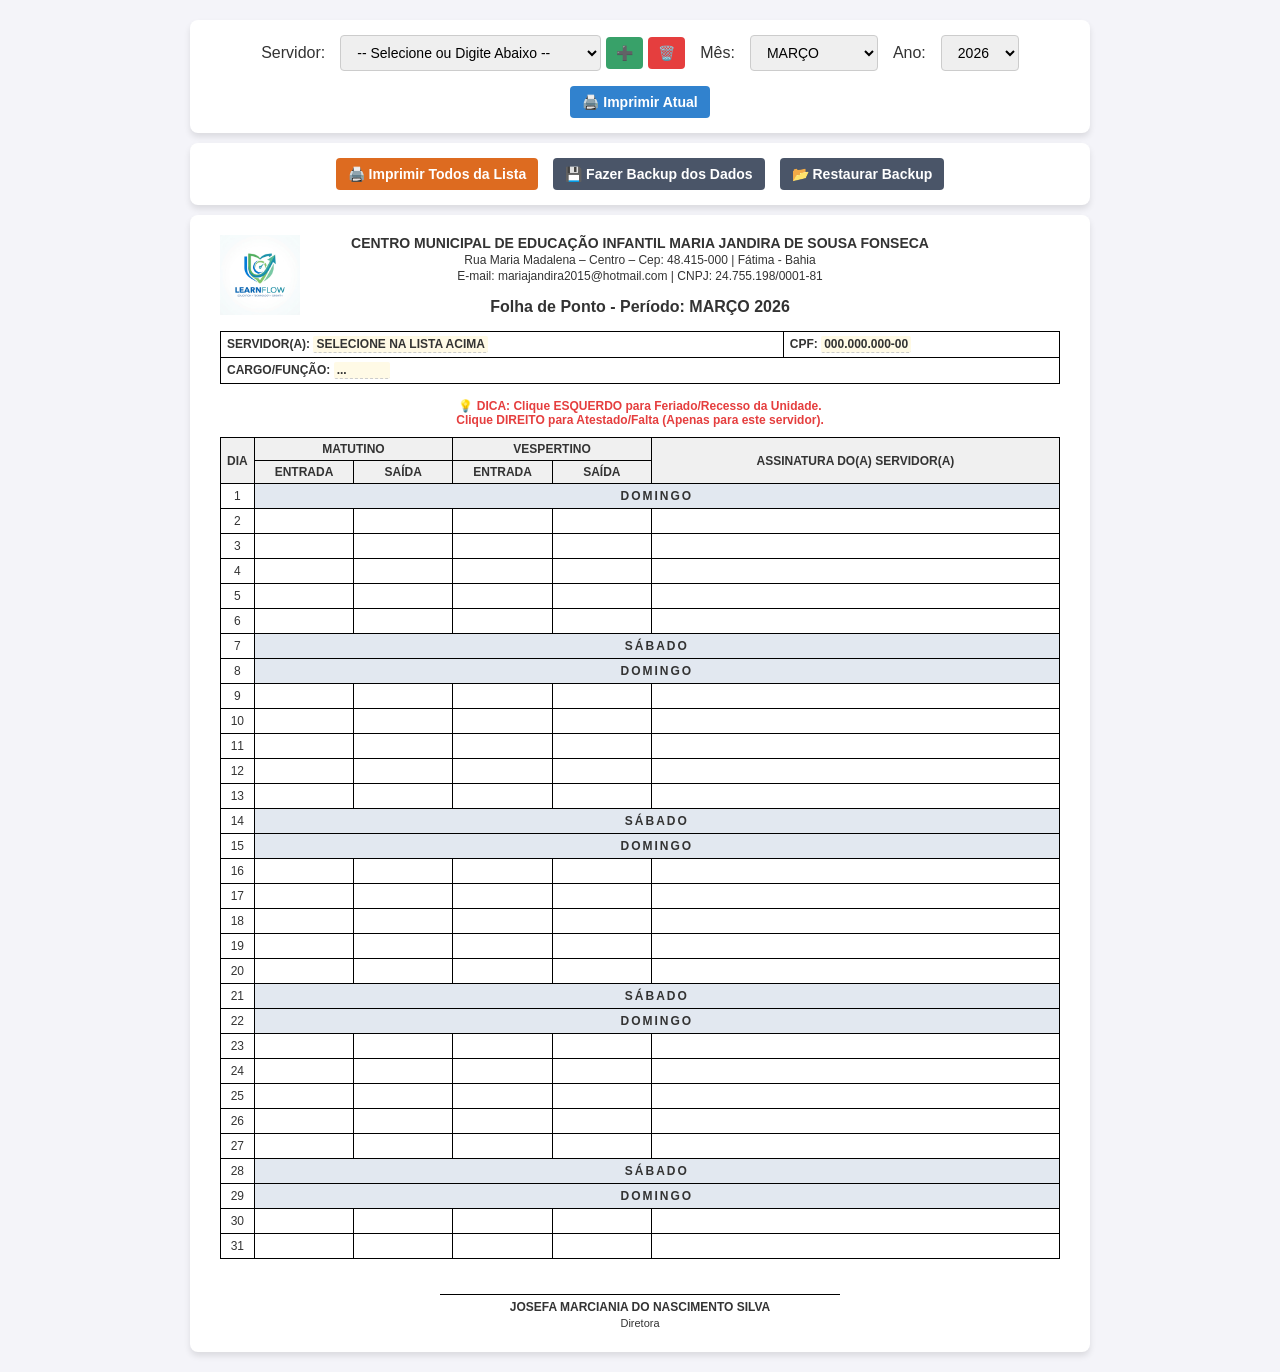
<file: FolhaPonto.html>
<!DOCTYPE html>
<html lang="pt-BR">
<head>
    <meta charset="UTF-8">
    <meta name="viewport" content="width=device-width, initial-scale=1.0">
    <title>Gerador de Folha de Ponto Automático - Versão Avançada</title>
    <style>
        /* Estilos Gerais */
        body {
            font-family: Arial, sans-serif; background-color: #f4f4f9; color: #333;
            margin: 0; padding: 20px; display: flex; flex-direction: column; align-items: center;
        }

        .controles, .controles-avancados {
            background-color: #fff; padding: 15px 20px; border-radius: 8px;
            box-shadow: 0 4px 6px rgba(0,0,0,0.1); margin-bottom: 10px;
            display: flex; gap: 15px; align-items: center; flex-wrap: wrap; justify-content: center;
            width: 100%; max-width: 900px; box-sizing: border-box;
        }

        .grupo-seletor { display: flex; gap: 5px; align-items: center; }

        select, button {
            padding: 8px 12px; font-size: 14px; border: 1px solid #ccc; border-radius: 4px;
        }
        select { cursor: pointer; transition: border-color 0.2s; }
        select:hover { border-color: #3182CE; }

        button {
            background-color: #4A5568; color: white; border: none; cursor: pointer;
            font-weight: bold; transition: background-color 0.2s;
        }

        /* Cores dos Botões */
        .btn-imprimir { background-color: #3182CE; } .btn-imprimir:hover { background-color: #2B6CB0; }
        .btn-lote { background-color: #dd6b20; } .btn-lote:hover { background-color: #c05621; }
        .btn-add { background-color: #38a169; padding: 8px 10px; } .btn-add:hover { background-color: #2f855a; }
        .btn-del { background-color: #e53e3e; padding: 8px 10px; } .btn-del:hover { background-color: #c53030; }
        .btn-backup { background-color: #4a5568; } .btn-backup:hover { background-color: #2d3748; }

        /* Estilos da Folha */
        .folha-container {
            background-color: #fff; padding: 20px 30px; border-radius: 8px;
            box-shadow: 0 4px 6px rgba(0,0,0,0.1); width: 100%; max-width: 900px; box-sizing: border-box;
        }

        .cabecalho-container {
            display: flex; align-items: center; justify-content: center; position: relative; margin-bottom: 15px; min-height: 80px;
        }
        .cabecalho-logo { position: absolute; left: 0; top: 0; }
        .cabecalho-logo img { max-width: 80px; max-height: 80px; object-fit: contain; }

        .cabecalho-textos { text-align: center; width: 100%; padding: 0 90px; box-sizing: border-box; }
        .cabecalho-textos h3 { margin: 0; font-size: 14px; font-weight: bold; }
        .cabecalho-textos p { margin: 2px 0; font-size: 12px; }
        .cabecalho-textos h2 { margin: 15px 0 0 0; font-size: 16px; }

        .aviso-clique {
            text-align: center; font-size: 12px; color: #e53e3e; margin-bottom: 10px; font-weight: bold;
        }

        /* Tabela */
        .tabela-info, .tabela-ponto {
            width: 100%; border-collapse: collapse; margin-bottom: 15px; font-size: 12px;
        }
        .tabela-info td, .tabela-ponto th, .tabela-ponto td {
            border: 1px solid #000; padding: 4px 6px; 
        }
        .tabela-info td { font-weight: bold; }
        .tabela-ponto th { background-color: #f0f0f0; text-align: center; }
        .tabela-ponto td { text-align: center; height: 16px; }

        .fim-de-semana { background-color: #e2e8f0; font-weight: bold; letter-spacing: 2px; }
        
        /* Cores Especiais para Faltas e Atestados */
        .linha-individual { background-color: #fefcbf; font-weight: bold; letter-spacing: 1px; color: #744210; }

        .dia-util { cursor: pointer; transition: background-color 0.2s; }
        .dia-util:hover { background-color: #edf2f7; }

        /* Campos Editáveis */
        .editavel {
            background-color: #fffae6; border-bottom: 1px dashed #ccc; cursor: text;
            padding: 1px 3px; border-radius: 2px; display: inline-block; min-width: 50px;
        }
        .editavel:focus { background-color: #fff; outline: 2px solid #3182CE; border-bottom: none; }

        /* Motivo do Feriado/Ausência */
        .motivo-feriado {
            background-color: transparent; border-bottom: 1px dashed #999; cursor: text;
            padding: 0 5px; outline: none; font-family: inherit; text-transform: uppercase;
        }
        .motivo-feriado:empty:before {
            content: " - CLIQUE PARA DESCREVER"; color: #718096; font-style: italic; font-weight: normal; text-transform: none;
        }

        /* Rodapé Ajustado */
        .assinaturas-rodape { margin-top: 35px; display: flex; justify-content: center; text-align: center; padding: 0 20px; }
        .bloco-assinatura { width: 50%; }
        .linha-assinatura { border-top: 1px solid #000; padding-top: 5px; font-size: 12px; font-weight: bold; }
        .linha-assinatura span { display: block; margin-bottom: 3px; }
        .cargo-assinatura { font-weight: normal; font-size: 11px; }

        /* Janela Modal */
        .modal-overlay {
            display: none; position: fixed; top: 0; left: 0; width: 100%; height: 100%;
            background: rgba(0,0,0,0.6); justify-content: center; align-items: center; z-index: 1000;
        }
        .modal-content {
            background: white; padding: 25px; border-radius: 8px; width: 320px;
            display: flex; flex-direction: column; gap: 12px; box-shadow: 0 10px 15px rgba(0,0,0,0.2);
        }
        .modal-content h3 { margin: 0 0 10px 0; color: #2d3748; text-align: center; }
        .modal-content input { padding: 10px; border: 1px solid #cbd5e0; border-radius: 4px; font-size: 14px; }
        .modal-botoes { display: flex; justify-content: space-between; gap: 10px; margin-top: 10px; }
        .modal-botoes button { flex: 1; }
        .btn-cancelar { background-color: #e53e3e; } .btn-cancelar:hover { background-color: #c53030; }

        /* Área do Lote de Impressão */
        #print-wrapper { display: none; width: 100%; }
        .quebra-pagina { page-break-after: always; margin-bottom: 20px; }

        /* Regras Rigorosas de Impressão */
        @media print {
            body { background-color: #fff; padding: 0; margin: 0; }
            @page { margin: 1cm; }
            .controles, .controles-avancados, .aviso-clique, .modal-overlay { display: none !important; }
            .editavel { background-color: transparent; border: none; padding: 0; }
            .dia-util { cursor: default; }
            .motivo-feriado { border: none; }
            .motivo-feriado:empty:before { content: ""; }
            
            /* Lógica para quando mandar imprimir todos */
            body.modo-lote #folha-impressao { display: none !important; }
            body.modo-lote #print-wrapper { display: block !important; }
            
            /* Lógica para imprimir só um */
            body:not(.modo-lote) #folha-impressao { display: block !important; box-shadow: none; padding: 0; border: none; }
            body:not(.modo-lote) #print-wrapper { display: none !important; }
        }
    </style>
</head>
<body>

    <div class="controles">
        <label for="seletor-servidor">Servidor:</label>
        <div class="grupo-seletor">
            <select id="seletor-servidor" onchange="preencherServidor()">
            </select>
            <button class="btn-add" onclick="abrirModal()" title="Cadastrar Novo Servidor">➕</button>
            <button class="btn-del" onclick="removerServidor()" title="Remover Servidor Selecionado">🗑️</button>
        </div>

        <label for="mes">Mês:</label>
        <select id="mes" onchange="gerarFolha()">
            <option value="1">JANEIRO</option> <option value="2">FEVEREIRO</option> <option value="3" selected>MARÇO</option>
            <option value="4">ABRIL</option> <option value="5">MAIO</option> <option value="6">JUNHO</option>
            <option value="7">JULHO</option> <option value="8">AGOSTO</option> <option value="9">SETEMBRO</option>
            <option value="10">OUTUBRO</option> <option value="11">NOVEMBRO</option> <option value="12">DEZEMBRO</option>
        </select>

        <label for="ano">Ano:</label>
        <select id="ano" onchange="gerarFolha()">
            <option value="2025">2025</option> <option value="2026" selected>2026</option>
            <option value="2027">2027</option> <option value="2028">2028</option>
        </select>

        <button class="btn-imprimir" onclick="window.print()">🖨️ Imprimir Atual</button>
    </div>

    <div class="controles-avancados">
        <button class="btn-lote" onclick="imprimirTodosLote()">🖨️ Imprimir Todos da Lista</button>
        <button class="btn-backup" onclick="exportarBackup()">💾 Fazer Backup dos Dados</button>
        <button class="btn-backup" onclick="document.getElementById('file-import').click()">📂 Restaurar Backup</button>
        <input type="file" id="file-import" style="display: none;" accept=".json" onchange="importarBackup(event)">
    </div>

    <div id="modalAdd" class="modal-overlay">
        <div class="modal-content">
            <h3>Cadastrar Novo Servidor</h3>
            <input type="text" id="novo-nome" placeholder="Nome Completo" oninput="this.value = this.value.toUpperCase()">
            <input type="text" id="novo-cpf" placeholder="CPF (Apenas números ou com traços)">
            <input type="text" id="novo-cargo" placeholder="Cargo ou Função" oninput="this.value = this.value.toUpperCase()">
            
            <div class="modal-botoes">
                <button class="btn-cancelar" onclick="fecharModal()">Cancelar</button>
                <button class="btn-add" onclick="salvarNovoServidor()">Salvar</button>
            </div>
        </div>
    </div>

    <div id="print-wrapper"></div>

    <div class="folha-container" id="folha-impressao">
        <div class="cabecalho-container">
            <div class="cabecalho-logo"><img src="logo.png" alt="Logo da Unidade" onerror="this.style.display='none'"></div>
            <div class="cabecalho-textos">
                <h3>CENTRO MUNICIPAL DE EDUCAÇÃO INFANTIL MARIA JANDIRA DE SOUSA FONSECA</h3>
                <p>Rua Maria Madalena – Centro – Cep: 48.415-000 | Fátima - Bahia</p>
                <p>E-mail: mariajandira2015@hotmail.com | CNPJ: 24.755.198/0001-81</p>
                <h2 id="titulo-periodo">Folha de Ponto - Período: MARÇO 2026</h2>
            </div>
        </div>

        <table class="tabela-info">
            <tr>
                <td colspan="2">SERVIDOR(A): <span id="servidor-nome" class="editavel" contenteditable="true" spellcheck="false">SELECIONE NA LISTA ACIMA</span></td>
                <td>CPF: <span id="servidor-cpf" class="editavel" contenteditable="true" spellcheck="false">000.000.000-00</span></td>
            </tr>
            <tr>
                <td colspan="3">CARGO/FUNÇÃO: <span id="servidor-cargo" class="editavel" contenteditable="true" spellcheck="false">...</span></td>
            </tr>
        </table>

        <div class="aviso-clique">💡 DICA: Clique <b>ESQUERDO</b> para Feriado/Recesso da Unidade.<br>Clique <b>DIREITO</b> para Atestado/Falta (Apenas para este servidor).</div>

        <table class="tabela-ponto">
            <thead>
                <tr>
                    <th rowspan="2">DIA</th>
                    <th colspan="2">MATUTINO</th>
                    <th colspan="2">VESPERTINO</th>
                    <th rowspan="2" style="width: 50%;">ASSINATURA DO(A) SERVIDOR(A)</th>
                </tr>
                <tr>
                   <th style="width: 12%;">ENTRADA</th> <th style="width: 12%;">SAÍDA</th>
                   <th style="width: 12%;">ENTRADA</th> <th style="width: 12%;">SAÍDA</th>
                </tr>
            </thead>
            <tbody id="corpo-tabela"></tbody>
        </table>

        <div class="assinaturas-rodape">
            <div class="bloco-assinatura">
                <div class="linha-assinatura">
                    <span>JOSEFA MARCIANIA DO NASCIMENTO SILVA</span>
                    <span class="cargo-assinatura">Diretora</span>
                </div>
            </div>
        </div>
    </div>

    <script>
        // ----------------------------------------------------
        // 1. SISTEMA DE BANCO DE DADOS E SERVIDORES
        // ----------------------------------------------------
        let bancoServidores = JSON.parse(localStorage.getItem('listaServidores')) || [
            { nome: "FERNANDA DE JESUS ALMEIDA", cpf: "049.131.865-07", cargo: "AUXILIAR DE COORDENAÇÃO" }
        ];

        function carregarListaServidores() {
            const seletor = document.getElementById('seletor-servidor');
            seletor.innerHTML = '<option value="">-- Selecione ou Digite Abaixo --</option>'; 
            
            bancoServidores.forEach((servidor, index) => {
                let opcao = document.createElement('option');
                opcao.value = index;
                opcao.text = servidor.nome;
                seletor.appendChild(opcao);
            });
        }

        function preencherServidor() {
            const index = document.getElementById('seletor-servidor').value;
            if (index !== "") {
                const servidor = bancoServidores[index];
                document.getElementById('servidor-nome').innerText = servidor.nome;
                document.getElementById('servidor-cpf').innerText = servidor.cpf;
                document.getElementById('servidor-cargo').innerText = servidor.cargo;
            } else {
                document.getElementById('servidor-nome').innerText = "SELECIONE NA LISTA ACIMA";
                document.getElementById('servidor-cpf').innerText = "000.000.000-00";
                document.getElementById('servidor-cargo').innerText = "...";
            }
            salvarDadosLocal();
            gerarFolha(); // Recarrega a tabela
        }

        // Janela Modal
        function abrirModal() { document.getElementById('modalAdd').style.display = 'flex'; }
        function fecharModal() { 
            document.getElementById('modalAdd').style.display = 'none'; 
            document.getElementById('novo-nome').value = ''; document.getElementById('novo-cpf').value = ''; document.getElementById('novo-cargo').value = '';
        }

        function salvarNovoServidor() {
            let nome = document.getElementById('novo-nome').value.trim();
            let cpf = document.getElementById('novo-cpf').value.trim();
            let cargo = document.getElementById('novo-cargo').value.trim();

            if(!nome || !cpf || !cargo) { alert("Por favor, preencha todos os campos!"); return; }

            if(bancoServidores.some(s => s.cpf === cpf || s.nome === nome)) {
                alert("❌ Erro: Já existe um servidor com este Nome ou CPF!"); return;
            }

            bancoServidores.push({ nome: nome, cpf: cpf, cargo: cargo });
            localStorage.setItem('listaServidores', JSON.stringify(bancoServidores));
            carregarListaServidores(); fecharModal(); 
            document.getElementById('seletor-servidor').value = bancoServidores.length - 1; preencherServidor();
        }

        function removerServidor() {
            const index = document.getElementById('seletor-servidor').value;
            if (index === "") { alert("⚠️ Selecione um servidor na lista para remover."); return; }

            if (confirm(`Remover ${bancoServidores[index].nome} da lista permanentemente?`)) {
                bancoServidores.splice(index, 1); 
                localStorage.setItem('listaServidores', JSON.stringify(bancoServidores)); 
                carregarListaServidores(); preencherServidor(); 
            }
        }

        // ----------------------------------------------------
        // 2. LÓGICA DE FERIADOS GERAIS E FALTAS INDIVIDUAIS
        // ----------------------------------------------------
        function salvarDadosLocal() {
            const campos = document.querySelectorAll('.editavel');
            campos.forEach(campo => { if (campo.id) localStorage.setItem(campo.id, campo.innerText); });
        }

        function carregarDadosLocal() {
            const campos = document.querySelectorAll('.editavel');
            campos.forEach(campo => {
                if (campo.id && localStorage.getItem(campo.id)) { campo.innerText = localStorage.getItem(campo.id); }
                campo.addEventListener('input', salvarDadosLocal);
            });
        }

        function salvarMotivo(chave, elemento) {
            let dados = JSON.parse(localStorage.getItem(chave) || '{"estado":1, "motivo":""}');
            dados.motivo = elemento.innerText;
            localStorage.setItem(chave, JSON.stringify(dados));
        }

        function alternarFeriadoGeral(linhaElemento, ano, mes, diaNumero) {
            let estadoAtual = parseInt(linhaElemento.getAttribute('data-estado-geral') || '0');
            let novoEstado = (estadoAtual + 1) % 3;
            linhaElemento.setAttribute('data-estado-geral', novoEstado);
            linhaElemento.setAttribute('data-estado-individual', '0');
            
            let chave = `feriado_${ano}_${mes}_${diaNumero}`;
            let cpf = document.getElementById('servidor-cpf').innerText;
            localStorage.removeItem(`ausencia_${cpf}_${ano}_${mes}_${diaNumero}`); 

            if (novoEstado === 0) {
                linhaElemento.innerHTML = `<td>${diaNumero}</td><td></td><td></td><td></td><td></td><td></td>`;
                localStorage.removeItem(chave); 
            } else if (novoEstado === 1) {
                linhaElemento.innerHTML = `<td>${diaNumero}</td><td colspan="5" class="fim-de-semana">FERIADO <span class="motivo-feriado" contenteditable="true" spellcheck="false" onclick="event.stopPropagation()" oninput="salvarMotivo('${chave}', this)"></span></td>`;
                localStorage.setItem(chave, JSON.stringify({ estado: 1, motivo: "" })); 
            } else if (novoEstado === 2) {
                linhaElemento.innerHTML = `<td>${diaNumero}</td><td colspan="5" class="fim-de-semana">PONTO FACULTATIVO <span class="motivo-feriado" contenteditable="true" spellcheck="false" onclick="event.stopPropagation()" oninput="salvarMotivo('${chave}', this)"></span></td>`;
                localStorage.setItem(chave, JSON.stringify({ estado: 2, motivo: "" })); 
            }
        }

        function alternarAusenciaIndividual(linhaElemento, ano, mes, diaNumero, evento) {
            evento.preventDefault(); 
            let cpf = document.getElementById('servidor-cpf').innerText;
            if(cpf === "000.000.000-00" || cpf === "") {
                alert("⚠️ Selecione ou cadastre um servidor primeiro para marcar atestados e faltas.");
                return;
            }

            let estadoAtual = parseInt(linhaElemento.getAttribute('data-estado-individual') || '0');
            let novoEstado = (estadoAtual + 1) % 3;
            linhaElemento.setAttribute('data-estado-individual', novoEstado);
            
            let chave = `ausencia_${cpf}_${ano}_${mes}_${diaNumero}`;

            if (novoEstado === 0) {
                let temFeriadoGeral = localStorage.getItem(`feriado_${ano}_${mes}_${diaNumero}`);
                if(temFeriadoGeral) {
                    linhaElemento.setAttribute('data-estado-geral', '0'); 
                    alternarFeriadoGeral(linhaElemento, ano, mes, diaNumero); 
                    alternarFeriadoGeral(linhaElemento, ano, mes, diaNumero); 
                } else {
                    linhaElemento.innerHTML = `<td>${diaNumero}</td><td></td><td></td><td></td><td></td><td></td>`;
                }
                localStorage.removeItem(chave);
            } else if (novoEstado === 1) {
                linhaElemento.innerHTML = `<td>${diaNumero}</td><td colspan="5" class="linha-individual">FALTA JUSTIFICADA <span class="motivo-feriado" contenteditable="true" spellcheck="false" onclick="event.stopPropagation()" oninput="salvarMotivo('${chave}', this)"></span></td>`;
                localStorage.setItem(chave, JSON.stringify({ estado: 1, motivo: "" })); 
            } else if (novoEstado === 2) {
                linhaElemento.innerHTML = `<td>${diaNumero}</td><td colspan="5" class="linha-individual">ATESTADO MÉDICO <span class="motivo-feriado" contenteditable="true" spellcheck="false" onclick="event.stopPropagation()" oninput="salvarMotivo('${chave}', this)"></span></td>`;
                localStorage.setItem(chave, JSON.stringify({ estado: 2, motivo: "" })); 
            }
        }

        function gerarFolha() {
            const selectMes = document.getElementById('mes');
            const mes = parseInt(selectMes.value);
            const nomeMes = selectMes.options[selectMes.selectedIndex].text;
            const ano = parseInt(document.getElementById('ano').value);
            const cpfAtual = document.getElementById('servidor-cpf').innerText;
            
            document.getElementById('titulo-periodo').innerText = `Folha de Ponto - Período: ${nomeMes} ${ano}`;
            const corpoTabela = document.getElementById('corpo-tabela');
            corpoTabela.innerHTML = '';
            const diasNoMes = new Date(ano, mes, 0).getDate();

            for (let dia = 1; dia <= diasNoMes; dia++) {
                const data = new Date(ano, mes - 1, dia);
                const diaDaSemana = data.getDay(); 
                const tr = document.createElement('tr');

                if (diaDaSemana === 0) { 
                    tr.innerHTML = `<td>${dia}</td><td colspan="5" class="fim-de-semana">DOMINGO</td>`;
                } else if (diaDaSemana === 6) { 
                    tr.innerHTML = `<td>${dia}</td><td colspan="5" class="fim-de-semana">SÁBADO</td>`;
                } else { 
                    tr.className = "dia-util";
                    
                    let chaveGeral = `feriado_${ano}_${mes}_${dia}`;
                    let dadosGeral = localStorage.getItem(chaveGeral);
                    
                    let chaveIndiv = `ausencia_${cpfAtual}_${ano}_${mes}_${dia}`;
                    let dadosIndiv = localStorage.getItem(chaveIndiv);

                    if (dadosIndiv) {
                        let info = JSON.parse(dadosIndiv);
                        tr.setAttribute('data-estado-individual', info.estado);
                        let texto = info.estado === 1 ? "FALTA JUSTIFICADA" : "ATESTADO MÉDICO";
                        tr.innerHTML = `<td>${dia}</td><td colspan="5" class="linha-individual">${texto} <span class="motivo-feriado" contenteditable="true" spellcheck="false" onclick="event.stopPropagation()" oninput="salvarMotivo('${chaveIndiv}', this)">${info.motivo}</span></td>`;
                    } 
                    else if (dadosGeral) {
                        let info = JSON.parse(dadosGeral);
                        tr.setAttribute('data-estado-geral', info.estado);
                        let texto = info.estado === 1 ? "FERIADO" : "PONTO FACULTATIVO";
                        tr.innerHTML = `<td>${dia}</td><td colspan="5" class="fim-de-semana">${texto} <span class="motivo-feriado" contenteditable="true" spellcheck="false" onclick="event.stopPropagation()" oninput="salvarMotivo('${chaveGeral}', this)">${info.motivo}</span></td>`;
                    } 
                    else {
                        tr.setAttribute('data-estado-geral', '0');
                        tr.setAttribute('data-estado-individual', '0');
                        tr.innerHTML = `<td>${dia}</td><td></td><td></td><td></td><td></td><td></td>`;
                    }
                    
                    tr.onclick = function() { alternarFeriadoGeral(this, ano, mes, dia); };
                    tr.oncontextmenu = function(evento) { alternarAusenciaIndividual(this, ano, mes, dia, evento); };
                }
                corpoTabela.appendChild(tr);
            }
        }

        // ----------------------------------------------------
        // 3. IMPRESSÃO EM LOTE - CORRIGIDA (SEM PÁGINA EM BRANCO)
        // ----------------------------------------------------
        function imprimirTodosLote() {
            if(bancoServidores.length === 0) { alert("A lista de servidores está vazia!"); return; }
            
            let indiceOriginal = document.getElementById('seletor-servidor').value;
            const printWrapper = document.getElementById('print-wrapper');
            printWrapper.innerHTML = ''; 

            document.body.classList.add('modo-lote');

            for(let i = 0; i < bancoServidores.length; i++) {
                document.getElementById('seletor-servidor').value = i;
                preencherServidor(); 
                
                let cloneArea = document.getElementById('folha-impressao').cloneNode(true);
                cloneArea.removeAttribute('id'); // Remove o ID para não dar conflito na memória
                cloneArea.classList.add('quebra-pagina');
                
                printWrapper.appendChild(cloneArea);
            }

            // O "Pulo do Gato": Um atraso de 300ms permite que o navegador renderize o lote antes de abrir a janela.
            setTimeout(() => {
                window.print();
            }, 300);

            // Restaura o layout normal APÓS a janela de impressão ser fechada
            window.onafterprint = function() {
                document.body.classList.remove('modo-lote');
                printWrapper.innerHTML = ''; 
                
                if(indiceOriginal !== "") {
                    document.getElementById('seletor-servidor').value = indiceOriginal;
                    preencherServidor();
                } else {
                    document.getElementById('seletor-servidor').value = "";
                    preencherServidor();
                }
                window.onafterprint = null; // Limpa o evento de escuta
            };
        }

        // ----------------------------------------------------
        // 4. BACKUP DO SISTEMA
        // ----------------------------------------------------
        function exportarBackup() {
            let dados = {};
            for (let i = 0; i < localStorage.length; i++) {
                let chave = localStorage.key(i);
                dados[chave] = localStorage.getItem(chave);
            }
            
            let dataStr = "data:text/json;charset=utf-8," + encodeURIComponent(JSON.stringify(dados));
            let link = document.createElement("a");
            link.setAttribute("href", dataStr);
            link.setAttribute("download", "backup_escola_pontos.json");
            document.body.appendChild(link);
            link.click();
            link.remove();
        }

        function importarBackup(evento) {
            let ficheiro = evento.target.files[0];
            if (!ficheiro) return;
            
            let leitor = new FileReader();
            leitor.onload = function(e) {
                try {
                    let dados = JSON.parse(e.target.result);
                    localStorage.clear(); 
                    for (let chave in dados) { localStorage.setItem(chave, dados[chave]); }
                    alert("✅ Backup restaurado com sucesso! A página será reiniciada.");
                    location.reload(); 
                } catch(err) {
                    alert("❌ Ficheiro inválido ou corrompido!");
                }
            };
            leitor.readAsText(ficheiro);
            evento.target.value = ""; 
        }

        window.onload = function() {
            carregarListaServidores(); 
            carregarDadosLocal();
            gerarFolha();
        };
    </script>
</body>
</html>
</file>
